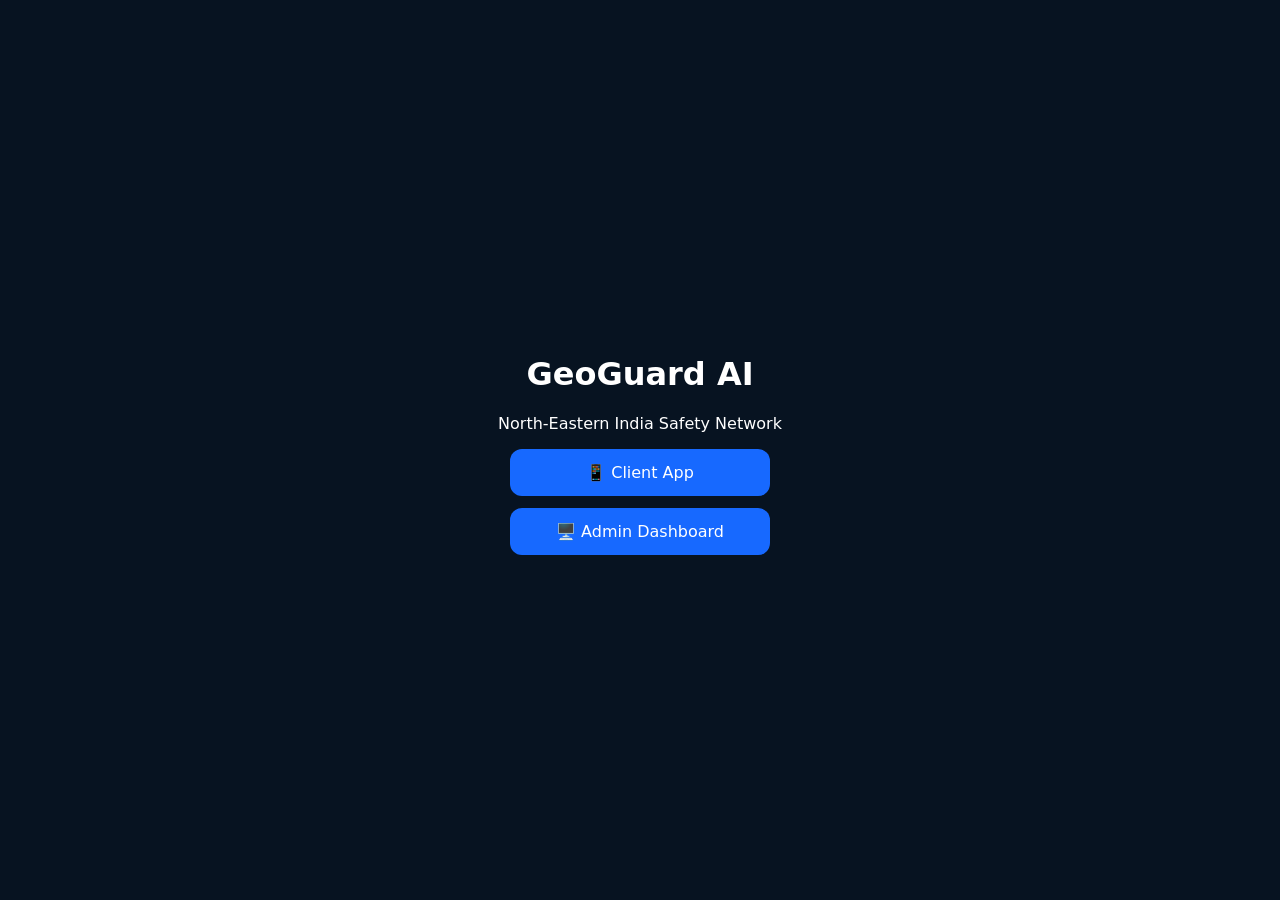
<file: index.html>
<!doctype html>
<html>
<head>
<meta charset="utf-8"><meta name="viewport" content="width=device-width,initial-scale=1">
<title>GeoGuard AI</title>
<style>
body{font-family:system-ui;margin:0;min-height:100vh;display:grid;place-items:center;background:#071321;color:#fff}
main{text-align:center;padding:40px}a{display:block;background:#1769ff;color:#fff;text-decoration:none;padding:14px 24px;border-radius:12px;margin:12px}
</style></head>
<body><main><h1>GeoGuard AI</h1><p>North-Eastern India Safety Network</p>
<a href="./client/">📱 Client App</a><a href="./admin/">🖥️ Admin Dashboard</a></main></body></html>
</file>
